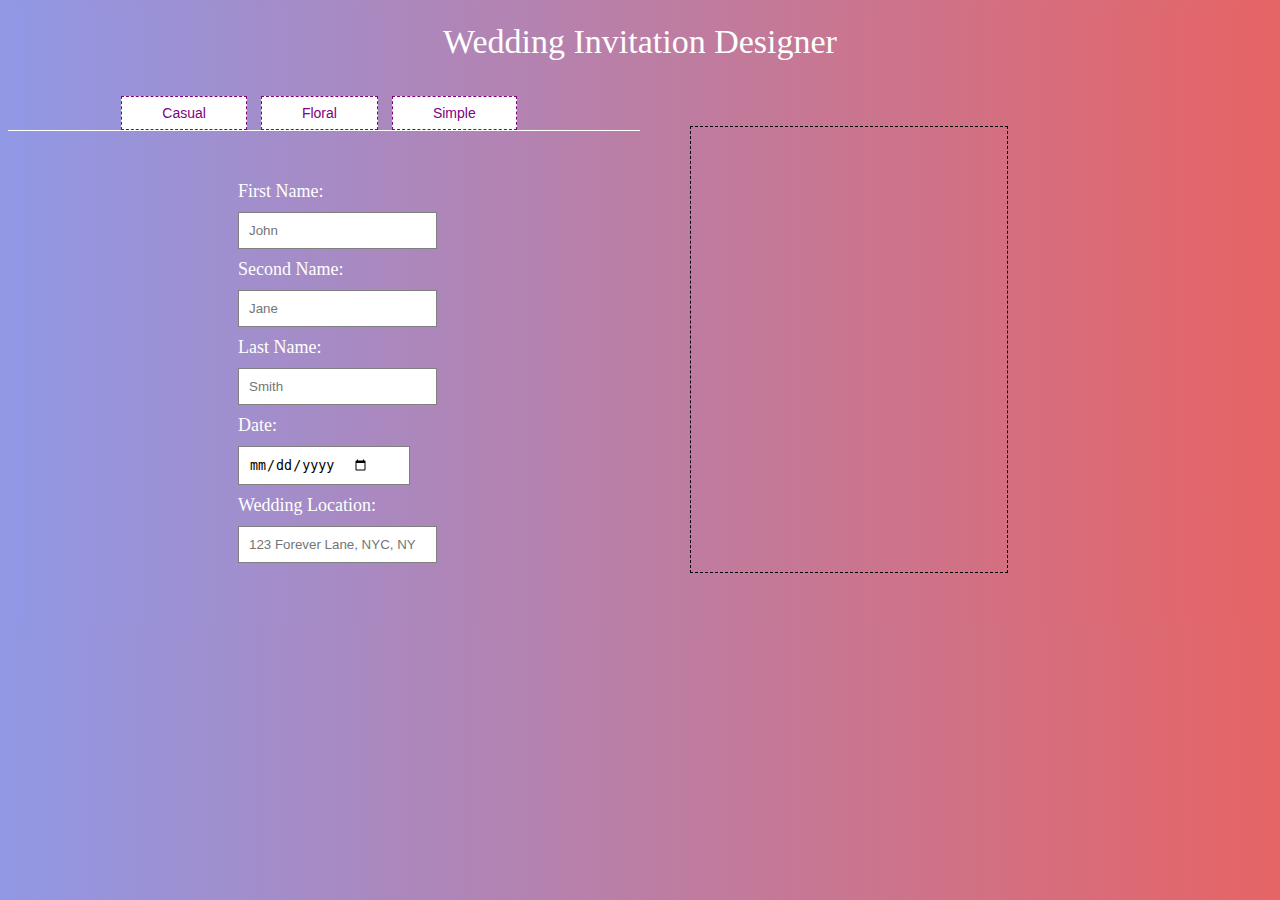
<file: index.html>
<!DOCTYPE html>
<html>
  <head>
    <meta name="viewport" content="width=device-width, initial-scale=1.0">
    <link href= "./index.css" rel= "stylesheet">
    <link href="https://fonts.googleapis.com/css?family=Calligraffitti|Courgette" rel="stylesheet">
    
  </head>
  <body>
    <header> Wedding Invitation Designer</header>
    <div class= "container">
      <div class=" left">
      <nav class= "nav">
      <button id= "casual" class= "button">Casual</button>
      <button id= "floral" class= "button">Floral</button>
      <button id= "simple" class= "button">Simple</button>
    </nav>
      <div class= "column">
        <div class="input">First Name: <div><input id = "name1"placeholder= "John" type="text"></div></div>
        
        <div class="input">Second Name: <div><input id = "name2" placeholder= "Jane"  type="text"></div></div>
        
        <div class="input">Last Name: <div><input id = "lastName" placeholder= "Smith" type="text"></div></div>
        
        <div class="input">Date: <div><input id = "dateInput" type="date" class = "date-input"></div></div>
        <div class="input">Wedding Location: <div><input id = "locationW" placeholder= "123 Forever Lane, NYC, NY" type="address"></div></div>
      </div>
      </div>
      <aside id= "preview"> 
        <div id= "name1Display" class= "name1"></div>
        <div id= "name2Display" class= "name2"></div>
        <div id= "lastNameDisplay" class= "last-name"></div>
        <div id= "dateInputDisplay" class= "date"></div>
        <div id= "locationDisplay" class= "location"></div>
      </aside>
    </div>
    <script src= ./index.js></script>
  </body>
</html>
</file>
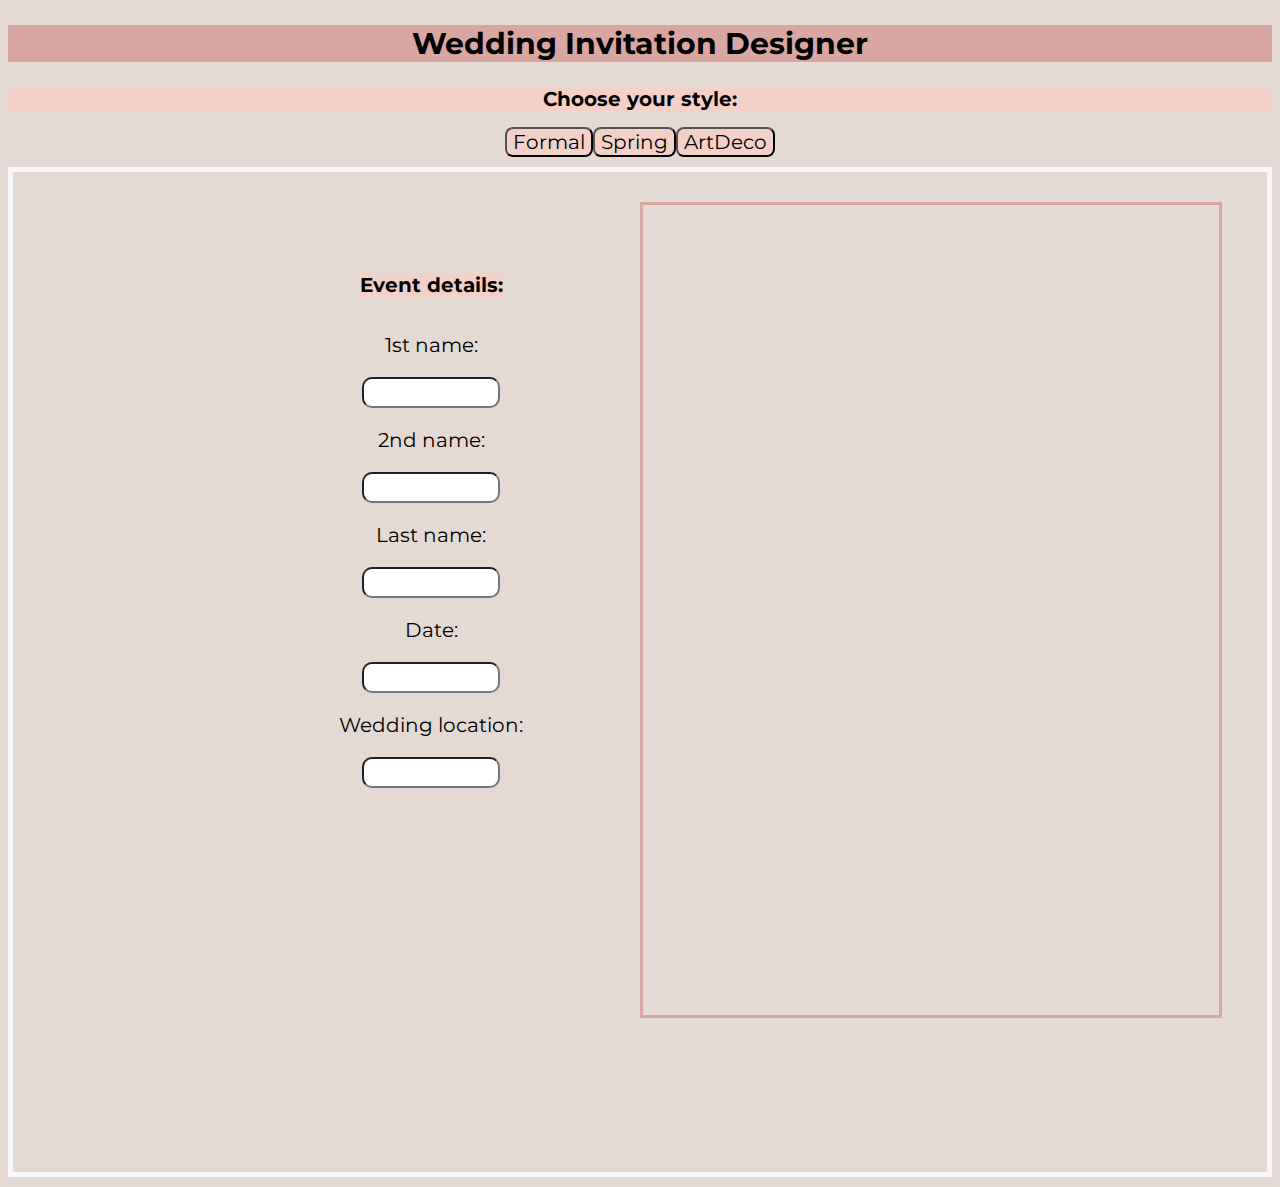
<file: final/index.html>
<!doctype html>
<head>
  <link rel="stylesheet" type="text/css" href="./index.css">
  <link href="https://fonts.googleapis.com/css?family=Montserrat" rel="stylesheet">
  <link href="https://fonts.googleapis.com/css?family=Amatic+SC|Dancing+Script|Great+Vibes|Merienda" rel="stylesheet">
  <meta name="viewport" content="width=device-width, initial-scale=1">
</head>
  <body class="body">
      <header>
          <h2 class="header">Wedding Invitation Designer</h2>
      </header>
      <main>
      
      <aside>
        <!--<div class="container"> -->
          <div class="child-1">
           <h2 class="header-2">Choose your style:</h2>
           <div class="buttons">
              <!--<div id="formalButton" class="button">-->
                <input type="button" class="button" id="formal" value="Formal" onclick="changeBackground();"/>
      
              <!--<div id="springButton">-->
               <input type="button" class="button" id="spring" value="Spring" onclick="changeBackground2();"/>
       
            <!--<div id="artDecoButton">-->
             <input type="button" class="button" id="artDeco" value="ArtDeco" onclick="changeBackground3();"/>
        </div>
        </div>
    </aside>
    
   
       
        <section class="desktop">
        <div id="form" class="form">
           <h2 class="header-3">Event details:</h2>
         <!--<div id="formal">-->
            <p>1st name:</p> <input type="text" name="1st-name" class="box" id="first" oninput="info()">
            <p>2nd name: </p>
          <input type="text" name="2nd-name" class="box" id="second" oninput="info()">
            <p>Last name: </p>
          <input type="text" name="last-name" class="box" id="last" oninput="info()">
            <p>Date: </p>
          <!--<input type="datetime-local" name="date" class="box" id="time_date_input" onchange="onDateChange(event)" placeholder = "Date & Time">-->
          <input type="text" name="date" class="box" id="date-input" oninput="info()">
            <p>Wedding location: </p>
          <input type="text" name="location" class="box" id="location-input" oninput="info()">
          </div>
          </div>
          
          <div class="child-2">
            <div class="template" id="templateChange">
               <div id ="backgroundImg">
                 <img>
               </div>
             <div id="templateTextContainer" class="textChange">
              <h1 id ="initials"></h1>
                <p id="both-names"></p>
                <p id="last-name"></p>
                <p id="date"></p>
                <p id="location"></p>
              </div>
            </div>
         </div>
         
        </section>
       </main>
     <script src="./index.json"></script>
    <script src="./index.js"></script>
  </body>
</html>
</file>
<file: index.css>
body, html{
  background: linear-gradient(to left,  #e66465, #9198e5);
  background-repeat: repeat-y;
  color: white;
  overflow: auto;
}
header{
margin-top: 15px;
text-align: center;
font-size: 34px;
margin-bottom: 15px;
}
.button {
  background-color: white;
  border: 1px dashed purple;
  color: purple;
  padding: 8px 40px;
  text-align: center;
  text-decoration: none;
  font-size: 14px;
  margin-right: 10px;
}
button:hover{
  border: 3px dashed pink;
}
nav{
  margin: 20px auto;
  position: relative;
  text-align: center;
  border-bottom: 1px solid white;
}
.input{
  font-size: 18px;
  position: relative;
  left: 180px;
}
input{
  padding: 10px;
  margin: 10px 0px;
  border: 1px solid gray;
}
.date-input{
  padding-right: 40px;
}
input:hover{
  border: 4px solid pink;
}
.container{
  display: grid;
  grid-template-columns: 1fr 1fr;
}

.column, aside{
  display: flex;
  flex-direction: column;
  width: 50%;
  margin: 50px;
}
.name1{
 display: inline-block;
 text-align: center;
 margin-top: 110px;
 font-size: 28px;
 padding-bottom: 0;
 margin-bottom: 0;
}
.name2{
 display: inline-block;
 margin-top: 0;
 font-size: 28px;
 padding-bottom: 0;
 margin-bottom: 0;
 text-align: center;
}
.last-name{
padding-top: 0px;
margin-top: 0;
font-size: 32px;
text-align: center;
font-weight: bold;

}
.date{
  font-size: 20px;
  margin-top: 80px;
  padding-top: 0;
  margin-bottom: 0;
  padding-bottom: 0;
  text-align: center;
}
.location{
  font-size: 20px;
  margin-top: 0;
  padding-top: 0;
  padding-bottom: 0;
  text-align: center;
}
@media (max-width: 880px){
 .container{
  display: grid;
  grid-template-columns: 1fr;
}

.column, aside{
  display: flex;
  flex-direction: column;
  width: 50%;
  height: 490px;
  margin: 10px;
  position: relative;
}
aside{
position: relative;
left: 100px;
margin-top: 10px;
text-align: center;
}
}
#preview{
  border: 1px dashed black;
}
.casual{
  font-family: 'Calligraffitti', cursive;
  line-height: 225%;
  border: 2px dashed black;
  background-image: url("WedTemp1.png");
  width: 388px;
  color: white;
  text-align: center;
}
.floral{
  font-family: 'Courgette', cursive;
  border: 2px dashed black;
  background-image: url("WedTemp2.png");
  width: 388px;
  color: white;
  text-align: center;
}
.simple{
  font-family: 'Courgette', cursive;
  border: 2px dashed black;
  background-image: url("WedTemp3.png");
  width: 388px;
  color: white;
  text-align: center;
}
</file>
<file: final/index.css>
.header {
  font-family: Montserrat; 
  font-size:30px;
  font-weight: bold;
  text-align: center;
  background-color: #D9A6A1;
}

.body {
  background-color: #E5D9D3;
}

.header-2 {
  background-color: #F3D1C8;
  font-family: Montserrat;
  font-size:20px;
  text-align: center;
}

.header-3 {
  background-color: #F3D1C8;
  font-family: Montserrat;
  font-size:20px;
  text-align: center;
}

.button {
  font-family: Montserrat;
  font-size:20px;
  border-radius:8px;
  padding-top: 1px;
  padding-bottom:1px;
  text-align: center;
  background-color:  #F3D1C8;
}

.buttons {
  display:flex;
  flex-direction:row;
  flex-wrap:nowrap;
  justify-content:center;
  align-items:flex-end;
  margin:10px;
  justify-content:space-evenly;
}

.button:hover {
 border: 1px #D9A6A1 dotted;
}

.button.click {
  border-color: #D9A6A1;
}

.box:hover {
    border: 1px #D9A6A1 dotted;
}
.box:click {
  border-color: #D9A6A1;
}  


.form {
   font-family: Montserrat;
  font-size:20px;
  display:flex;
  flex-direction:column;
  flex-wrap: wrap;
  justify-content: center;
  align-items: center;
  text-align: center;
  border-radius:8px;
  padding-top: 1px;
  padding-bottom:1px;
}

.box {
  width:130px;
  height:25px;
  border-radius:10px;
}

.template {
  position:absolute;
  text-align:center;
  height:80%;
  background-repeat:no-repeat;
  background-size: contain;
  background-position:center;
  width:90%;
  justify-content: center;
  margin-top: 30px;
  border: solid #D9A6A1;
  margin-bottom:200px;
}

.springText {
 font-family: 'Merienda', cursive;
 font-size:20px;
 text-align:center;
 padding-top:150px;

}

.formalText {
 font-family: 'Great Vibes', cursive;
 font-size:20px;
 padding-top:100px;
 text-align:center;

}

.artDecoText {
  font-family: 'Amatic SC', cursive;
  font-size: 30px;
  padding-top:100px;
  text-align:center;
}

@media (min-width:768px) {
  .container {
  background-color: #E5D9D3;
  /*display:flex;*/
  /*flex-direction:row;*/
}


.button {
  font-family: Montserrat;
  font-size:20px;
  border-radius:8px;
  padding-top: 1px;
  padding-bottom:1px;
  text-align: center;
  background-color:  #F3D1C8;
}

.buttons {
  display:flex;
  flex-direction:row;
  flex-wrap:nowrap;
  justify-content:center;
  align-items:flex-end;
  margin:10px;
  justify-content:center;
}


.form {
    flex-basis: 50%;
    font-family: Montserrat;
    font-size:20px;
}

.box {
  width:130px;
  height:25px;
  border-radius:10px;
}

.box:hover {
    border: 5px #A5929D dotted;
}

.desktop {
  /*display:flex;*/
  /*flex-direction:column;*/
  /*flex-wrap: wrap;*/
  /*justify-content: center;*/
  /*align-items: center;*/
  /*flex-template-column-areas:*/
  /*"template" "form"*/
  display:grid;
  grid-template-columns: repeat(2, 33.3%); 
  grid-template-rows:700px;
  /*grid-auto-rows:100px;*/
  justify-content:center;
  align-items:center;
  margin:10px auto;
  height:1000px;
  grid-template-areas: 
  "template"
  "form";
  border: 5px #f7f7fc solid;
}

/*.template {*/
/*  position:absolute;*/
/*  text-align:center;*/
/*  height:50%;*/
/*  background-repeat:no-repeat;*/
/*  background-size: contain;*/
/*  background-position:center;*/
/*  width:33.33%;*/
/*  justify-content: center;*/
/*  margin-top: 30px;*/
/*  border: solid #D9A6A1;*/
/*  margin-bottom:200px;*/
/*}*/


.child-2 {
  width:50%;
  height:100%;
  /*display:flex;*/
  /*flex-direction:column;*/
  /*flex-wrap: wrap;*/
  /*justify-content: center;*/
  /*align-items: center;*/
  /*flex-template-column-areas:*/
  /*"template"*/
}

#templateChange {
  position:absolute;
  text-align:center;
  height: 90%;
  background-repeat: no-repeat;
  background-size: 500px;
  background-position:center;
  width: 45%;
}
  
/*  .child-1 {*/
/*    width:50%;*/
/*    display:flex;*/
/*    flex-direction:column;*/
/*    flex-wrap: wrap;*/
/*    justify-content: center;*/
/*    align-items: center;*/
/*    height:700px;*/
/*    margin:5px auto;*/
/*}*/

.container {
  background-color: #E5D9D3;
  display:flex;
  flex-direction:row;
}

}
/*}*/

/*.template {*/
/*  position:absolute;*/
/*  text-align:center;*/
/*  height: 900px;*/
/*  background-image: url("https://i.ibb.co/tbgWJBZ/blank-wedding-invitation-card-designs-empty-black-dgfitness-co-732x1024.jpg");*/
/*  background-repeat: no-repeat;*/
/*  background-size: contain;*/
/*  background-position:center;*/
/*  width: 500px;*/
/*}*/


.springText {
 font-family: 'Merienda', cursive;
 font-size:20px;
 text-align:center;
 padding-top:180px;

}

.formalText {
 font-family: 'Great Vibes', cursive;
 font-size:20px;
 padding-top:180px;
 text-align:center;

}

.artDecoText {
  font-family: 'Amatic SC', cursive;
  font-size: 30px;
  padding-top:150px;
  text-align:center;
}
</file>
